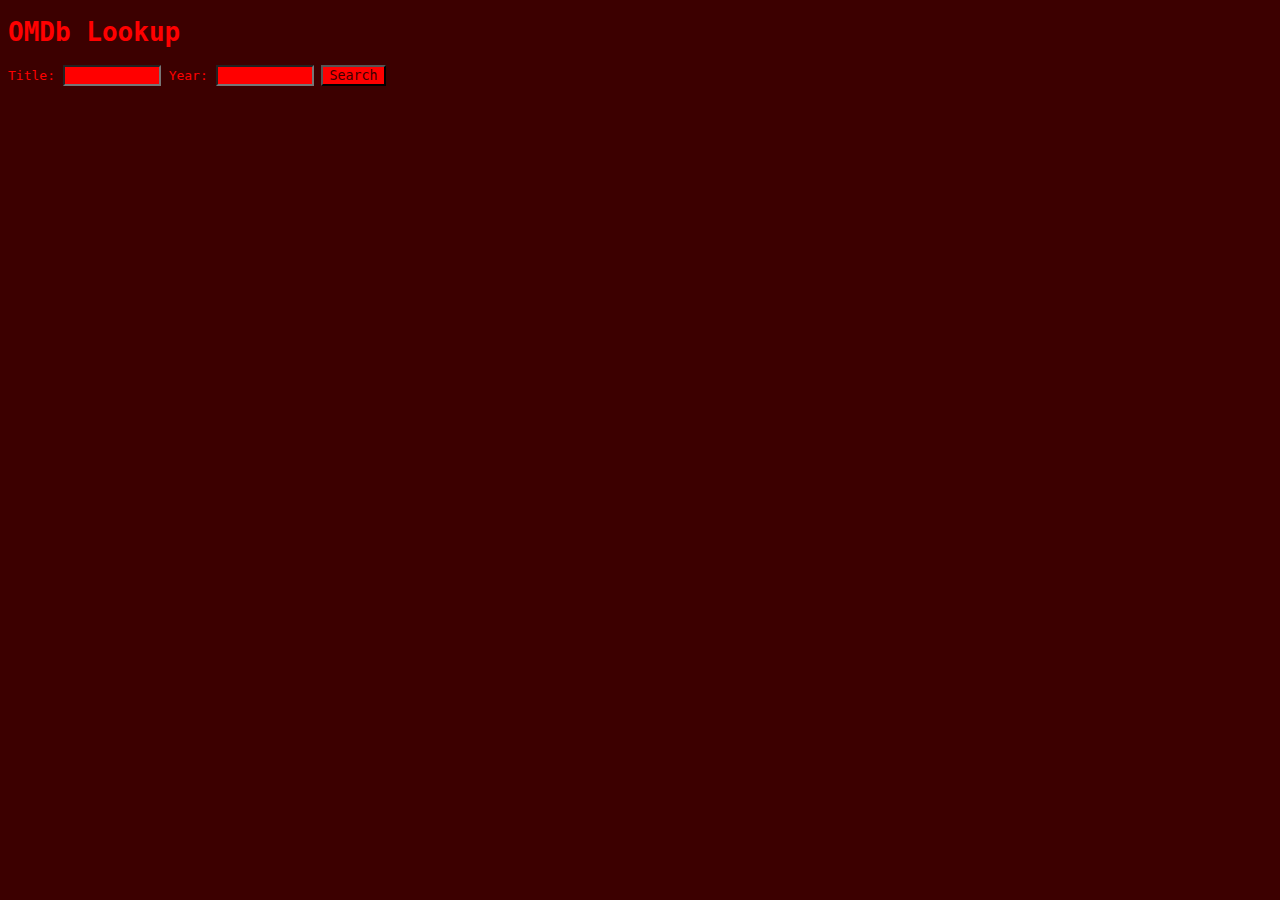
<file: docs/index.html>
<!--
##########################################################################################################################
#  OMDb Lookup Widget                                                                                                    #
#                                                                                                                        #
#  Client-facing HTML for widget                                                                                         #
#                                                                                                                        #
#  Written by Camden Boren @ 7/27/2023                                                                                   #
#                                                                                                                        #
#  This Source Code Form is subject to the terms of the Mozilla Public License, v. 2.0. If a copy of the MPL was not     #
#  distributed with this file, You can obtain one at https://mozilla.org/MPL/2.0/.                                       #
##########################################################################################################################
-->

<!DOCTYPE html>
<html lang="en">
<head>
    <meta charset="UTF-8">
    <meta name="viewport" content="width=device-width, initial-scale=1.0">
    <link rel="stylesheet" href="styles.css">
    <script src="./app.js"></script>
    <title>OMDb Lookup</title>
</head>
<body>
    <h1>OMDb Lookup</h1>
    <label for = "searchTitle">Title:</label>
    <input type = "text" id = "searchTitle" name = "searchTitle"
        minlength = "1" maxlength= "100" size = "10">
    <label for = "searchYear">Year:</label>
    <input type = "text" id = "searchYear" name = "searchYear"
        minlength = "1" maxlength= "100" size = "10">
    <input type = "button" value = "Search" onclick = "inputs()">
    <p id = "title"></p>
    <p id = "year"></p>
    <p id = "director"></p>
    <p id = "runtime"></p>
    <p id = "ratings"></p>
</body>
</html>
</file>
<file: docs/styles.css>
/*
##########################################################################################################################
#  OMDb Lookup Widget                                                                                                    #
#                                                                                                                        #
#  Styles for OMDb_Lookup Widget                                                                                         #
#                                                                                                                        #
#  Written by Camden Boren 7/27/2023                                                                                     #
#                                                                                                                        #
#  This Source Code Form is subject to the terms of the Mozilla Public License, v. 2.0. If a copy of the MPL was not     #
#  distributed with this file, You can obtain one at https://mozilla.org/MPL/2.0/.                                       #
##########################################################################################################################
*/

body {
    background-color: rgb(60, 0, 0);
    color: red;
    font-family: monospace;
}

input {
    background-color: red;
    color: rgb(60, 0, 0);
    font-family: monospace;
}
</file>
